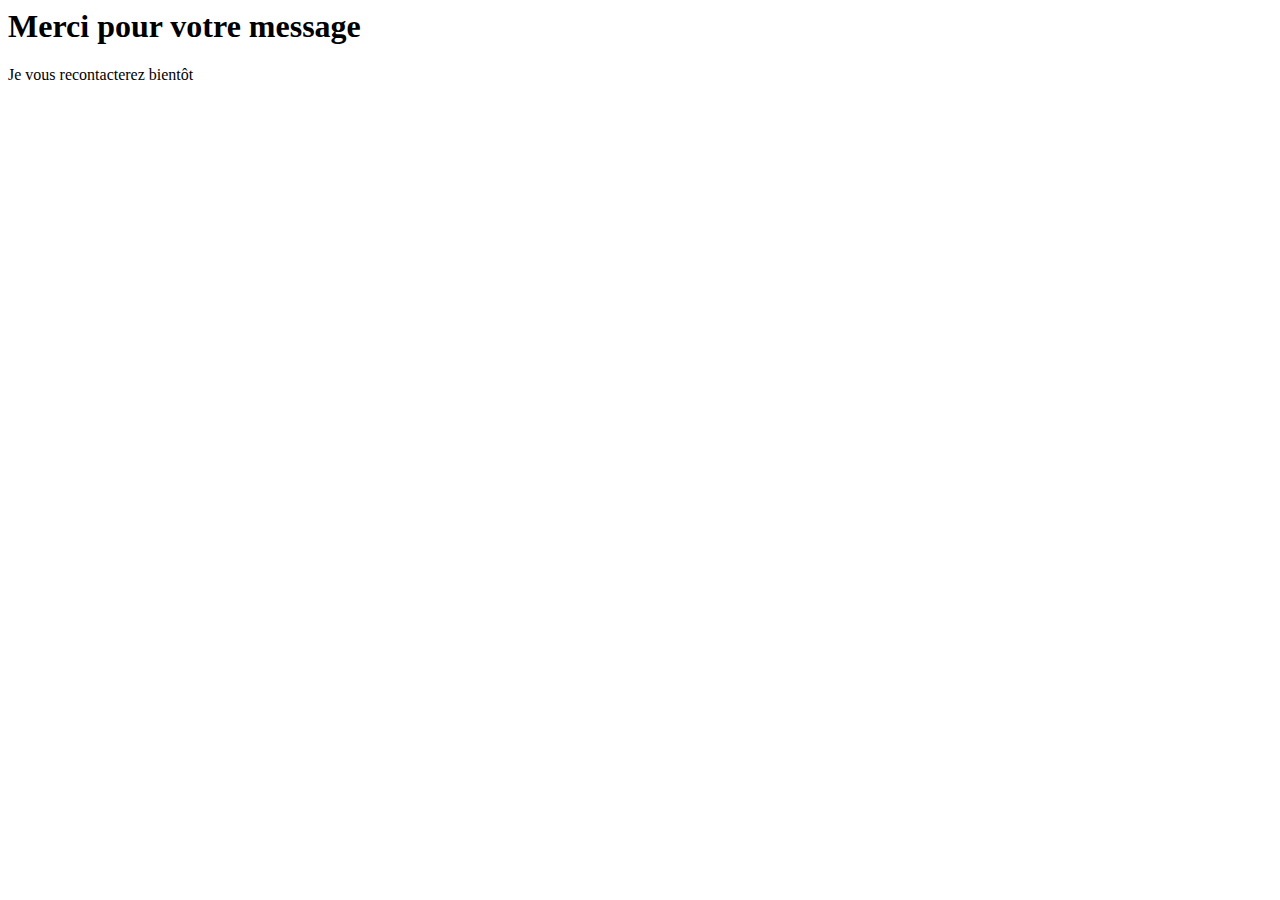
<file: thanks.html>
<html lang="fr">

<head>
  <meta charset="UTF-8">
  <meta http-equiv="X-UA-Compatible" content="IE=edge">
  <meta name="viewport" content="width=device-width, initial-scale=1.0">
  <title>Document</title>
</head>

<body>
  <h1>Merci pour votre message</h1>
  <p>Je vous recontacterez bientôt</p>
</body>

</html>
</file>
